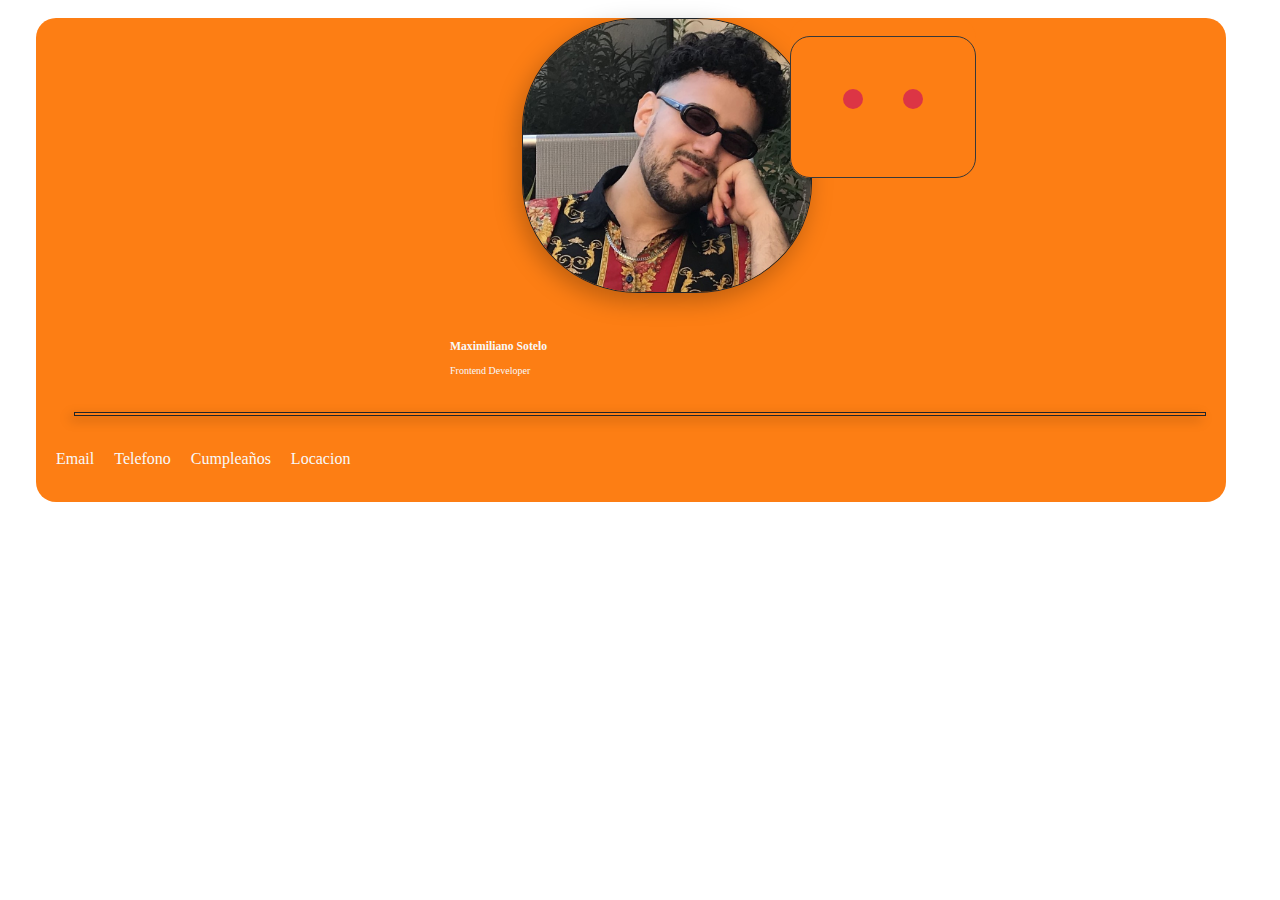
<file: bannerPrincipal.html>
<!DOCTYPE html>
<html lang="es">
<head>
    <meta charset="UTF-8">
    <meta http-equiv="X-UA-Compatible" content="IE=edge">
    <meta name="viewport" content="width=device-width, initial-scale=1.0">
    <link href="https://cdn.jsdelivr.net/npm/bootstrap@5.3.0-alpha1/dist/css/bootstrap.min.css" rel="stylesheet" integrity="sha384-GLhlTQ8iRABdZLl6O3oVMWSktQOp6b7In1Zl3/Jr59b6EGGoI1aFkw7cmDA6j6gD" crossorigin="anonymous">
    <link rel='stylesheet' href='https://cdn-uicons.flaticon.com/uicons-bold-rounded/css/uicons-bold-rounded.css'>
    <link rel="stylesheet" href="styles.css">
    <title>Curriculum - Sotelo Maxi</title>

</head>
<body>
<div class="main">
<div class="container-fluid xl-12"> 
        <div class="contenedor row col-12 ">
            <!-- Barra lateral -->
            <aside id="aside" class="col-md-3">
                <!--Mi foto-->
                <div class="aside_photo">
                    <figure>
                        <img src="/resources/IMG_4662.jpg"/>
                    </figure>
                    <div>
                        <h3>Maximiliano Sotelo</h3>
                        <div>Frontend Developer</div>
                    </div>
                </div>
                <div class="aside_info">
                    <div class="separation"></div>
                    <ul class="details-info">
                        <!--Email-->
                        <li class=>
                            <span>
                                <i class="fi fi-br-envelope"  href=""></i>
                            </span>
                            <div><p>Email</p></div>
                        </li>
                        <!--Phone-->
                        <li>
                            <span>
                                <i class="fi fi-br-phone-call"></i>
                            </span>
                            <div><p>Telefono</p></div>
                        </li>
                        <!--Birthday-->
                        <li>
                            <span>
                                <i class="fi fi-br-calendar-day"></i>
                            </span>
                            <div><p>Cumpleaños</p></div>
                        </li>
                        <!--Location-->
                        <li>
                            <span>
                                <i class="fi fi-br-marker"></i>
                            </span>
                            <div><p>Locacion</p></div>
                        </li>   
                    </ul>
                    <div class="social"></div>
                </div>
            </aside> 
            <!-- INFO -->
            <div id="main-info"class=" col-xs-12 col-md-8">
                <div class="box-outer">
                    <div class="row">
                    <div class="col-12 col-md-6 case-item box box-inner">
                            <div class="row info-relleno">
                            <i class="fi fi-br-edit"></i>
                            <div>
                                <h3></h3>
                                <p></p>
                            </div>
                            </div>
                            <div class="row info-relleno">
                            <i class="fi fi-br-mobile"></i>
                            <div>
                                <h3></h3>
                                <p></p>
                            </div>
                        </div>
                    </div>
                        </div>

                    </div>
                </div>
            
                </div>
            </div>
            
        </div>
    </div>
    
    




    
<script src="https://cdn.jsdelivr.net/npm/bootstrap@5.3.0-alpha1/dist/js/bootstrap.bundle.min.js" integrity="sha384-w76AqPfDkMBDXo30jS1Sgez6pr3x5MlQ1ZAGC+nuZB+EYdgRZgiwxhTBTkF7CXvN" crossorigin="anonymous"></script>
</body>
</html>
</file>
<file: styles.css>
@import url('https://cdn-uicons.flaticon.com/uicons-bold-rounded/css/uicons-bold-rounded.css');
:root {
    --font-family: 'Poppins', sans-serif;
    --font-base-size: 15px;
    --font-mobile-size: 14px;
    --color-heading: #FCFCFC;
    --color-paragraph: #b4fbd0;
    --color-border: #383838;
    --color-bg: #121212;
    --color-surface-1: #1e1e1f;
    --color-surface-2: #2a2a2b;
    --color-surface-3: #ff8c2d;
    --color-accent: #FFDB6E;
    --color-error: #B84C4C;
    --color-gradient: linear-gradient(137.84deg, #FFDB6E 26.31%, #FFBC5E 93.75%);
    --color-gradient-soft: linear-gradient(135deg, rgba(255, 218, 109, 0.0375) 0%, rgba(255, 189, 94, 0) 100%), #1E1E1F;
    --color-gradient-text: linear-gradient(90deg, #FFDB6E, #FFBC5E);
    --color-gradient-border: linear-gradient(155deg, #FFDA6D 0%, rgba(255, 191, 96, 0) 50%);
    --color-gradient-border-gray: linear-gradient(135deg, #e97222 0%, rgba(78, 78, 78, 0) 48.44%);
    --color-gradient-gray: linear-gradient(137.84deg, #3F3F40 2.69%, #303030 93.75%);
    --color-gradient-icon: linear-gradient(135deg, rgba(255, 218, 109, 0.25) 0%, rgba(255, 189, 94, 0) 59.86%), #202021;
    --color-btn: linear-gradient(135deg, rgba(45, 45, 46, 0.25) 0%, rgba(27, 27, 28, 0) 100%), #202021;
    --box-shadow-12: -4px 4px 12px rgba(0, 0, 0, 0.25);
    --box-shadow-24: -4px 8px 24px rgba(0, 0, 0, 0.25);
    --box-shadow-30: 0px 16px 30px rgba(0, 0, 0, 0.25);
    --box-shadow-40: 0px 16px 40px rgba(0, 0, 0, 0.25);
    --box-shadow-50: 0px 25px 50px rgba(0, 0, 0, 0.15);
    --box-shadow-80: 0px 24px 80px rgba(0, 0, 0, 0.7);
    --radius-32: 32px;
    --radius-20: 20px;
    --radius-18: 18px;
    --radius-16: 16px;
    --radius-14: 14px;
    --radius-12: 12px;
    --radius-8: 8px;
    --bs-blue: #0d6efd;
    --bs-indigo: #6610f2;
    --bs-purple: #6f42c1;
    --bs-pink: #d63384;
    --bs-red: #dc3545;
    --bs-orange: #fd7e14;
    --bs-yellow: #ffc107;
    --bs-green: #198754;
    --bs-teal: #20c997;
    --bs-cyan: #0dcaf0;
    --bs-white: #fff;
    --bs-gray: #6c757d;
    --bs-gray-dark: #343a40;
    --bs-primary: #0d6efd;
    --bs-secondary: #6c757d;
    --bs-success: #198754;
    --bs-info: #0dcaf0;
    --bs-warning: #ffc107;
    --bs-danger: #dc3545;
    --bs-light: #f8f9fa;
    --bs-dark: #212529;
    --bs-font-sans-serif: system-ui,-apple-system,"Segoe UI",Roboto,"Helvetica Neue",Arial,"Noto Sans","Liberation Sans",sans-serif,"Apple Color Emoji","Segoe UI Emoji","Segoe UI Symbol","Noto Color Emoji";
    --bs-font-monospace: SFMono-Regular,Menlo,Monaco,Consolas,"Liberation Mono","Courier New",monospace;
    --bs-gradient: linear-gradient(180deg, rgba(255, 255, 255, 0.15), rgba(255, 255, 255, 0));
      
  }
/* html {
box-sizing: border-box;
}
*, *:before, *:after {
box-sizing: inherit;
} */

[class *= col]{
    /*background-color: aqua;*/
    /* padding: 0; */
    margin: 0;
    
    border-radius: var(--radius-20);
    
    


}
[class *= row]{
    /* height:max-content; */
    display: flex;
    
    
    

}
[class *= container]{
    /* border-radius: var(--radius-12); */
    width: 100%;
    /* height: fit-content; */
    margin-top: 2vh;
    padding-left: 4vh;
}
[class *= box]{
    display: inline-block;
}
body{
    color: var(--bs-light);
    
    
}
.row{
    /* --bs-gutter-x: 1.5rem;
    --bs-gutter-y: 0; */
    display: flex;
    /* flex-wrap: wrap; */
    

    /* margin-top: calc(var(--bs-gutter-y) * -1);
    margin-right: calc(var(--bs-gutter-x)/ -2);
    margin-left: calc(var(--bs-gutter-x)/ -2); */

}
.contenedor{
    justify-content: space-evenly;
    /* margin: 8vh 8vh 8vh 0vh; */
    padding: 0;
    /* background-color: var(--bs-orange); */
    
}
.row-grid{
    
    justify-content: flex-start;

    
}

#aside{ 
    display: grid;
    border: 0;
    background-color: var(--bs-orange);
    /* padding: 2vh; */
    
    /* height: fit-content; */
    margin-bottom: 2vh;
    right: 6vh;
    
    
}
.aside_control{
    justify-self: start;
    width: 80%;
    object-fit: contain;
}
.aside_photo{
    /* display: flex; */
    /* flex-flow: row; */
    /* float:left; */
    /* width: fit-content; */
    /* height: fit-content;  */
    /* margin: 0;*/
    /* padding:10px; */
    align-items: flex-start;
    font-size: var(--font-mobile-size);
    object-fit: contain;
   
    position: relative;
    
    
    padding-bottom: 4vh;
    justify-self: center;
    align-self: center;
    
    

    
}
.aside_photo figure{
    display: flex;
    justify-content: start;
    margin: 0;
}
.aside_photo div{
    /* margin: 2vh; */
    right: 2vh;
    /* width: 10%; */
    /* height: 5%; */
    font-size: 10px;
    width: fit-content;
    
}
.aside_photo p{
    /* margin: 2vh; */
    height: 10px ;
    display: grid;
    position: sticky;
}
aside img{
    display: flex;
    width: 32vh;
    height: auto;
    border-radius: 40%;
    justify-content: center;
    box-shadow: var(--box-shadow-24);
    border: 1px solid var(--bs-dark);
    margin: 0 0vh 4vh 8vh;
    object-fit: cover;
}
.mail, .tel, .location, .job{
    object-fit: contain;
    font-size: x-small;
    color: var(--color-accent);
    margin: 0;
    padding: 0;
}
.personal_info{
    width: 100%;
}


.separation{
    display: grid;
    border: 1px solid var(--bs-dark);
    box-shadow: var(--box-shadow-12);
    height: 2px;
    width: 95%;
    color: var(--bs-dark);
    justify-self: center;
    margin: 0vh 0vh 2vh 2vh;
}

.showContent{
    cursor: pointer;
}
.btn{
    display: flex;
    justify-self: end;
    position:static;
    /* right: 0px; */

    background: var(--color-gradient-border-gray);
    border-radius: var(--radius-14);
    
    border: 0;
    
    color: var(--bs-white);
    
    font-weight: 400;
    
    
    width: fit-content;
    z-index: 0;
    border-top-left-radius: 0;
    border-bottom-right-radius: 0;
}
.btn--small{
    box-shadow: var(--box-shadow-12);
    font-size: 0.75rem;
}


.details-info{
    display:flex;
    
    width: fit-content;
    flex-wrap: wrap;
    float: none;
    margin: 0 0 2vh 0;
    padding: 0;
    
    
}
.details-info li{
    display: grid;
    grid-template-columns: 1fr auto;
    
}
.details-info li span{
    margin: 0;
    padding: 0;
    
    
}
.nav-container{
    position: relative;
    /* box-sizing: content-box; */
    margin-right: 13px;
    /* padding: 5px; */
    justify-content: end;
    background-color: var(--bs-orange);
    border: 10px;
    width: fit-content;
    box-shadow: var(--box-shadow-12);
    background: var(--color-gradient-border-gray);
    border-radius: 0 var(--radius-14) 0 var(--radius-14);
    
}
.navbar{
    position: absolute;
    
    top: -3vh;
    right: 0vh;
    /*display: flex; */
    font-weight: bolder;
    align-self: flex-end;
    border-radius: var(--radius-24);
    /* width: fit-content; */
}
.nav__item a{
    /* position: relative; */
    padding: 20px;
    text-decoration: none;
    /* color: black; */
    align-items: start;
    color: var(--bs-white);
}
.nav__item a:hover{
    color: var(--bs-danger);
    cursor: pointer;
}
.fi{
    margin: 10px;
}

#main-info{
    position: relative;
    background-color: var(--bs-orange);
    top: 10%;
    padding-top: 2vh;
    display: grid;
    
}
.info-relleno{
    background-color: var(--bs-red);
    margin: 20px;
    border-radius: var(--radius-12)
}
.info-relleno--pad{
    margin: 0;
    padding: 0;
}

.box-outer{
    background-color: var(--bs-orange);
    border: 1px solid var(--color-border);
    border-radius: var(--radius-20);
    /* -webkit-box-shadow: var(--box-shadow-24); */
    /* box-shadow: var(--box-shadow-24); */
    padding: 1rem;
    position: relative;
}
.box-inner{
    border-radius: var(--radius-16);
    /* box-shadow: var(--box-shadow-24); */
    padding: 1rem;
    margin-bottom: 1rem;
  }

.case-item{
    display: flex;
    /* height: calc(100% - 1.25rem);
    padding-bottom: 1.25rem; */
    position: relative;
  }

  .box::before {
    content: '';
    position: absolute;
    top: 1px;
    right: 1px;
    bottom: 1px;
    left: 1px;
    /* box-shadow: var(--box-shadow-24); */
    border-radius: var(--radius-12);
    z-index: -1;
  }
.progress_container{
    border: 1px solid rgb(253, 252, 252);
    border-radius: var(--radius-8);
}

/* .gallery-grid{
    /* display: grid;
    grid-template-columns: auto auto auto; }*/
 
.gallery-grid__item{
    display: flex;
    float: left;
    padding: 3vh;
    margin: 3vh;
}
.row-container{
    /* display: grid;
    grid-column: 2; */
    /* top:0; */
    padding-top: 0;
    margin-top: 0;
}
/*.aside{
    background-color: black;
    color: blue;
}*/

@media (max-width:768px){

    .details-info{
        display:none;
    }

    .aside_photo{
        display: grid;
        grid-template-columns: 24vh 36vh;
        grid-auto-rows: min-content;
        justify-content: space-around;
        align-items: center;
        padding: -4vh;
        
        

    }
    .aside_photo div{
        margin: 0;
        
    }
    /* .nav-container{
        position: fixed;
        top: auto;
        bottom: 0;
        left: 0;
        z-index: 1112;
        width: 80%;
        background-color: var(--bs-orange);
        background-blend-mode: soft-light;
        justify-self: center;


    } */

    
}
@media (min-width:767px){

    [class *= conteiner]{
        /* padding-left: 20vh; */
        left: 20vh;
    }
    body{
        padding-left: 18vh;
    }
    .contenedor{
        margin: 2vh 0vh 2vh 8vh;
    }
    #main-info{
        margin-left: 20vh;
    }

    #aside{
    position: fixed;
    left: 4vh;
    
   
    }
    .details-info{  
        display: flex !important;
    }

    #contactButton{
        display:none;
    }

    }
</file>
